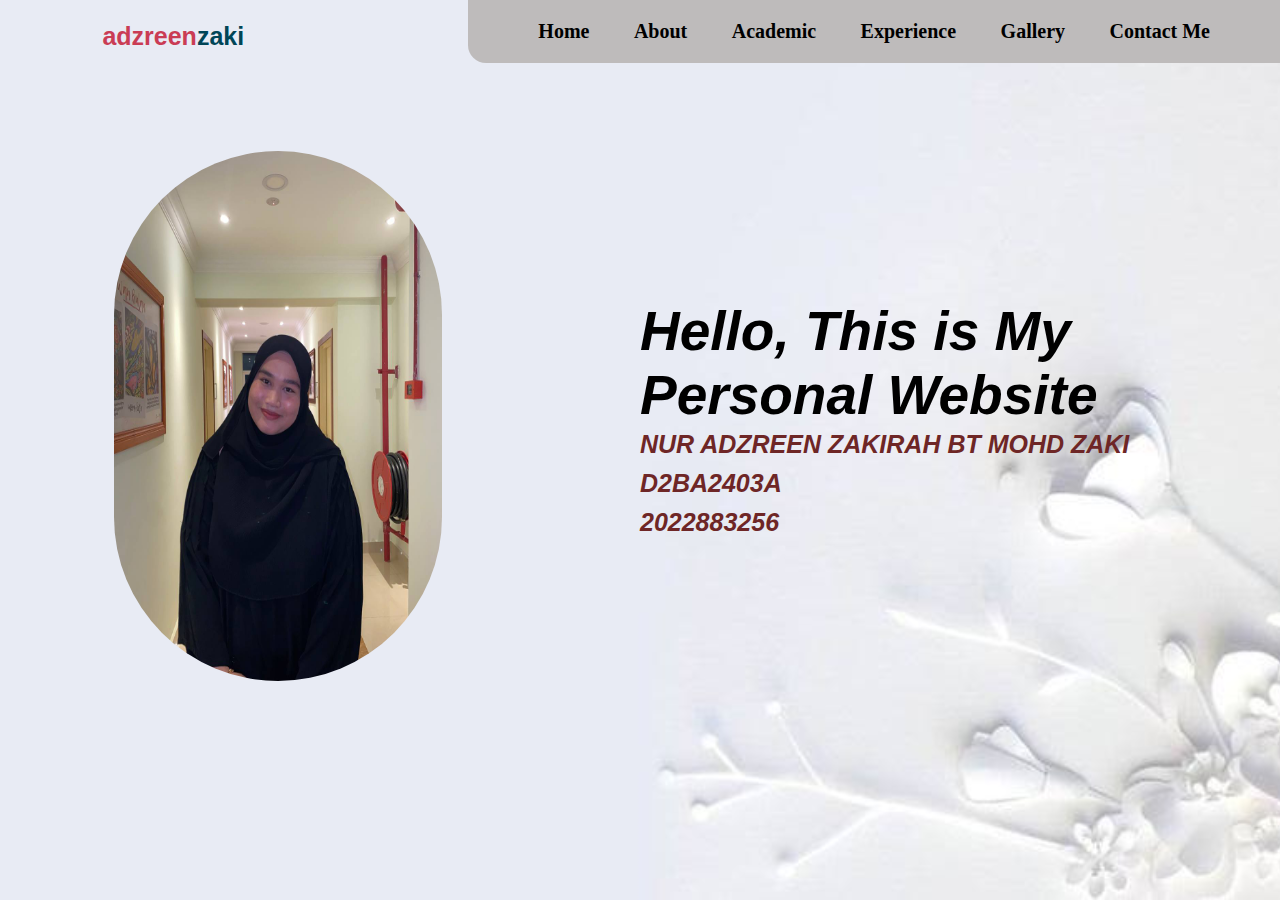
<file: ims last/index.html>
<!DOCTYPE html>
<html lang="en">
<head>
    <meta charset="UTF-8">
    <meta http-equiv="X-UA-Compatible" content="IE-edge">
    <meta name="viewport" content="width=device-width,initial-scale=1.0">
    <title>Personal Website</title>
    <link rel="stylesheet" href="style.css">
</head>
<body>
  
<div class="header">
    <nav>
      <a href="#" class="logo">adzreen<span>zaki</span></a>
      <div class="nav-links">
        <ul>
          <li><a href="index.html">Home</a></li>
          <li><a href="about.html">About</a></li>
          <li><a href="academic.html">Academic</a></li>
          <li><a href="experience.html">Experience</a></li>
          <li><a href="gallery.html">Gallery</a></li>
          <li><a href="contact.html">Contact Me</a></li>
        </ul>
      </div>
    </nav>
   
    <div class="left-sidebar"></div>
    <div class="left-sidebar"></div>
    <div class="row">
       <div class="left-col">
          <img src="images/Pic 1.jpg" height="530 " align="right-sidebar" width="600">
          <style>
            img{
              border-radius: 1000px;
              border:20px solid white(100, 169, 214);
            }
          </style>
          </div>
   <div class="right-col">
       <h1>Hello, This is My Personal Website </h1>
       <h2>NUR ADZREEN ZAKIRAH BT MOHD ZAKI</h2>
       <h2>D2BA2403A</h2>
       <h2>2022883256</h2>
    </div>
</body>
</html>
</file>
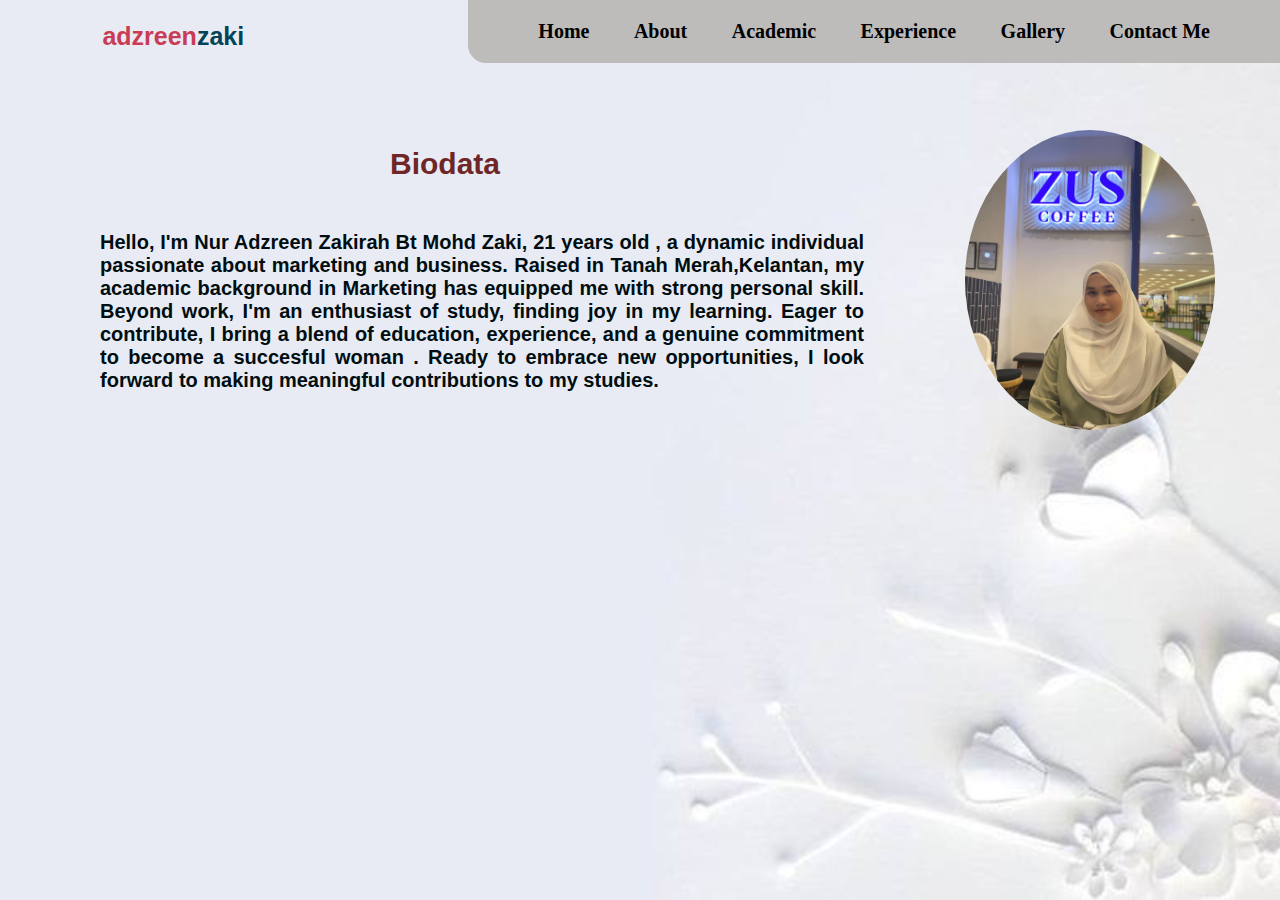
<file: ims last/about.html>
<!DOCTYPE html>
<html lang="en">
<head>
    <meta charset="UTF-8">
    <meta http-equiv="X-UA-Compatible" content="IE-edge">
    <meta name="viewport" content="width=device-width,initial-scale=1.0">
    <title>Personal Website</title>
    <link rel="stylesheet" href="style.css">
</head>
<body> 
  
  <section>
    <div class="header">
    <nav>
      
        <a href="#" class="logo">adzreen<span>zaki</span></a>
        <div class="nav-links">
          <ul>
            <li><a href="index.html">Home</a></li>
            <li><a href="about.html">About</a></li>
            <li><a href="academic.html">Academic</a></li>
            <li><a href="experience.html">Experience</a></li>
          <li><a href="gallery.html">Gallery</a></li>
            <li><a href="contact.html">Contact Me</a></li>
          </ul>
        </div>
      </nav>
  
  <section>
    <section class="about">
      <div class="about-text">
        <h2>Biodata</h2>
      <p>Hello, I'm Nur Adzreen Zakirah Bt Mohd Zaki, 21 years old , a dynamic individual passionate about marketing and business.
       Raised in Tanah Merah,Kelantan, my academic background in Marketing has equipped me with strong personal skill.
       Beyond work, I'm an enthusiast of study, finding joy in my learning. Eager to contribute, 
       I bring a blend of education, experience, and a genuine commitment to become a succesful woman .
       Ready to embrace new opportunities, I look forward to making meaningful contributions to my studies.</p>
        
      </div>
    <section class="about" id="about">
      <div class="about-img">
        <img src="images/photo_3_2024-01-16_19-10-48.jpg" alt="image-descriprion" height="300" width="250" >
        <style>
          img{
            border-radius: 50%;
            border:5px solid white(100, 169, 214);
            
          }
      
        </style>
        </div>
</file>
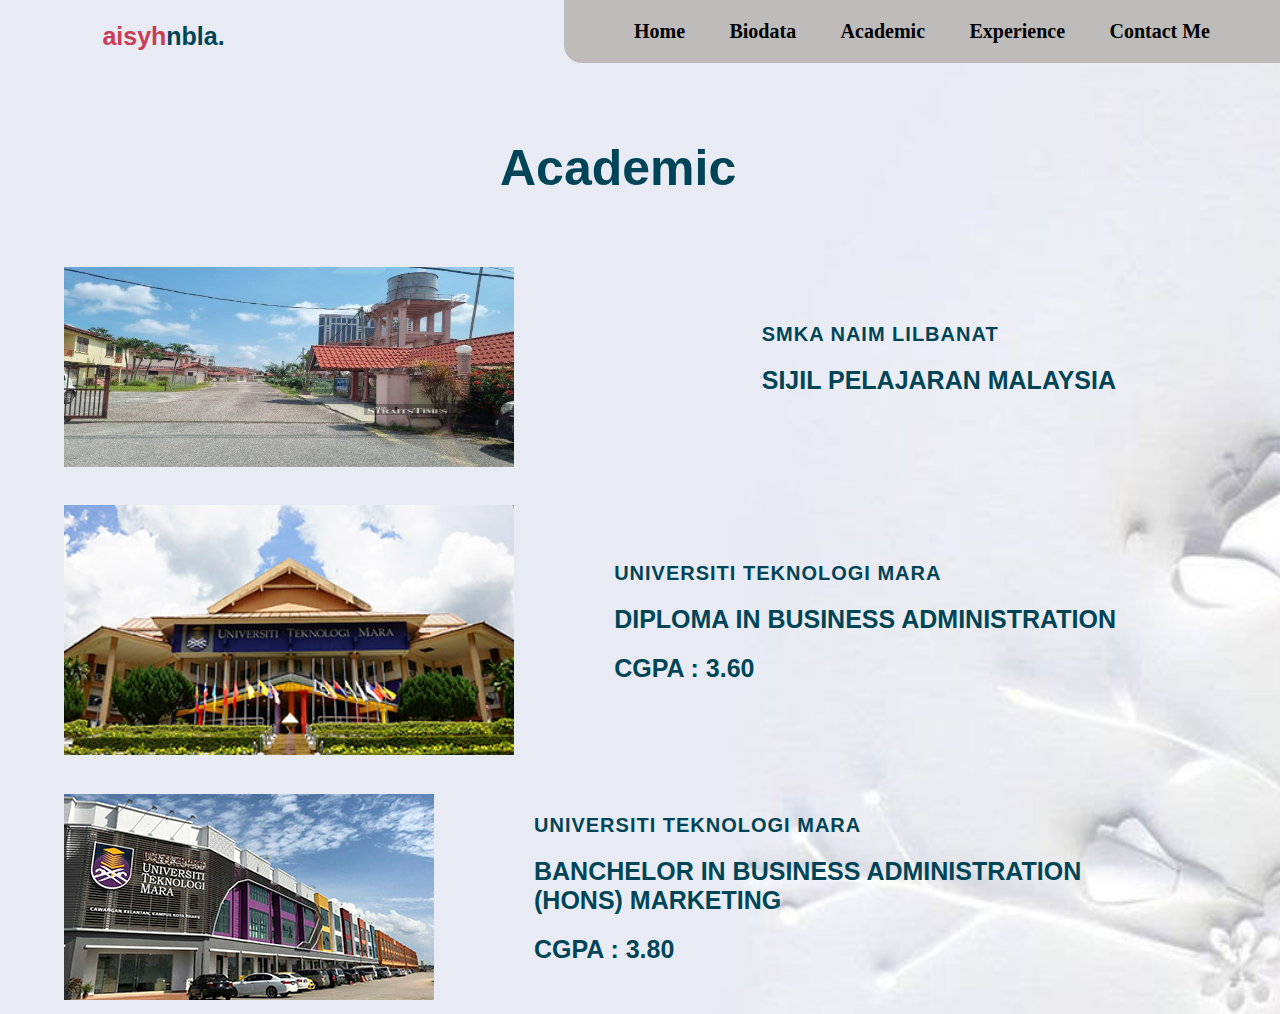
<file: ims last/academic.html>
<!DOCTYPE html>
<html lang="en">
<head>
    <meta charset="UTF-8">
    <meta http-equiv="X-UA-Compatible" content="IE-edge">
    <meta name="viewport" content="width=device-width,initial-scale=1.0">
    <title>Personal Website</title>
    <link rel="stylesheet" href="style.css">
</head>
<body> 


    <div class="header">
       <nav>
         <a href="#" class="logo">aisyh<span>nbla.</span></a>
         <div class="nav-links">
           <ul>
             <li><a href="index.html">Home</a></li>
             <li><a href="about.html">Biodata</a></li>
             <li><a href="academic.html">Academic</a></li>
             <li><a href="experience.html">Experience</a></li>
             <li><a href="contact.html">Contact Me</a></li>
           </ul>
         </div>
       </nav>
       
       <section>
        <section class="academic" id="academic">
            <div class="academic-text">
              <h2>Academic</h2>
           
            <section>
            <div class="academic-content">
              <div class="row image">
              <img src="images/sekolah.jpg" width="450" height="200"  >
              <div class="main-row">
                <div class="row-text">
                <h6>SMKA NAIM LILBANAT</h6>
                <p> SIJIL PELAJARAN MALAYSIA</p>
            </div>
            </section>

            <section>
              <div class="row image">
            <img src="images/feature1-mache.jpg" width="450" >
            <div class="main-row">
              <div class="row-text">
              <h6>UNIVERSITI TEKNOLOGI MARA</h6>
              <p>DIPLOMA IN BUSINESS ADMINISTRATION</p>
              <p>CGPA : 3.60 </p>
             </div>
            </section>

            <section>
              <div class="row image">
                <img src="images/feature1-kb.jpg" width="460" >
              <div class="main-row">
                <div class="row-text">
                <h6>UNIVERSITI TEKNOLOGI MARA</h6>
                <p>BANCHELOR IN BUSINESS ADMINISTRATION (HONS) MARKETING</p>
                <p>CGPA : 3.80</p>
                </div>
            </section>
</file>
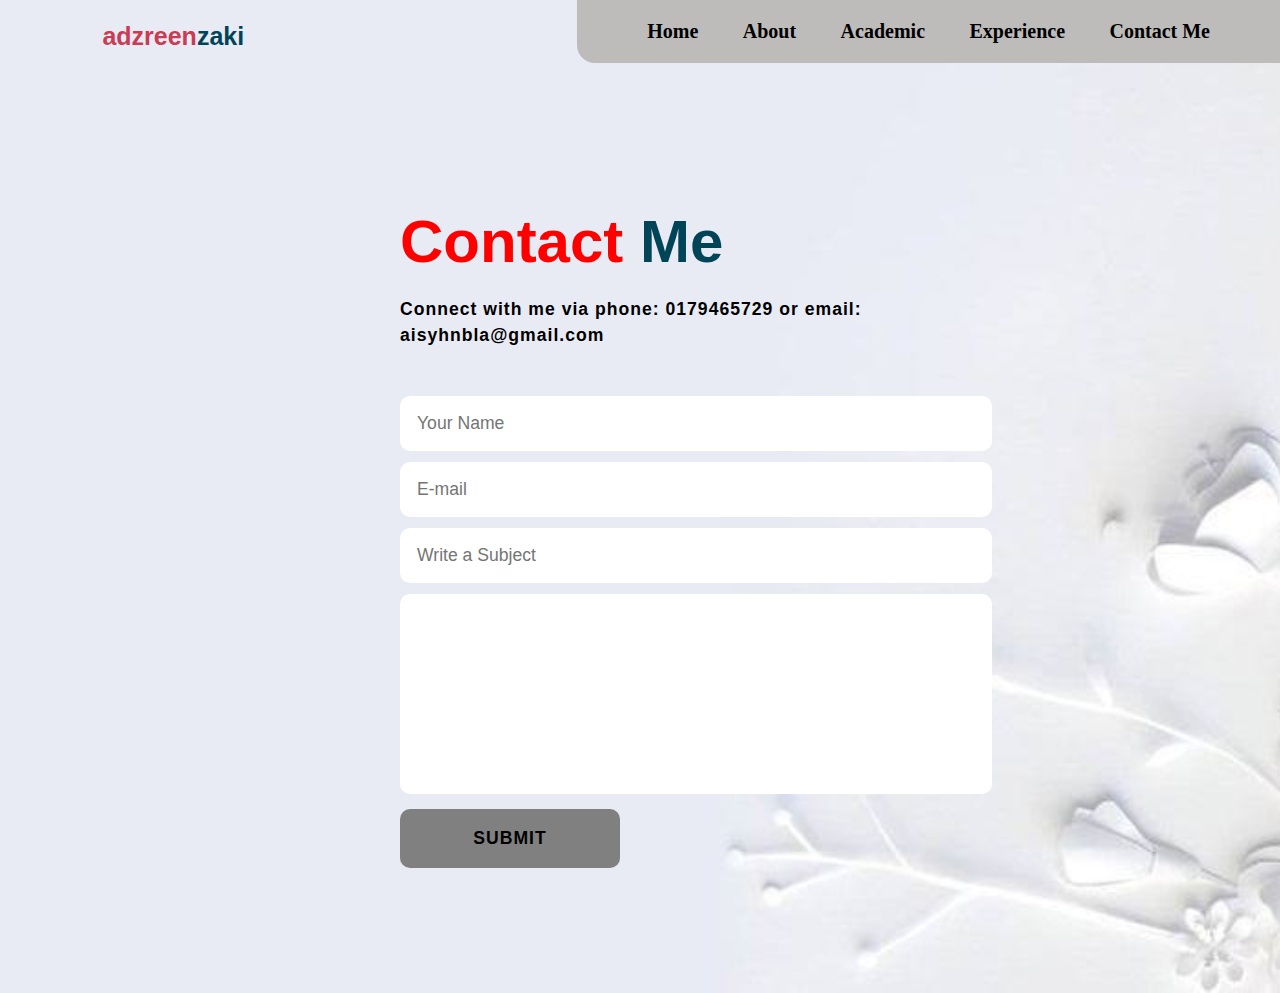
<file: ims last/contact.html>
<!DOCTYPE html>
<html lang="en">
<head>
    <meta charset="UTF-8">
    <meta http-equiv="X-UA-Compatible" content="IE-edge">
    <meta name="viewport" content="width=device-width,initial-scale=1.0">
    <title>Personal Website</title>
    <link rel="stylesheet" type="text/css" href="style.css">
 
    <link rel="preconnect" href="https://fonts.googleapis.com">
  <link rel="preconnect" href="https://fonts.gstatic.com" crossorigin>
  <link rel="https://fonts.googleapis.com/css2?
  family=Josefin+Sans:wght@100;200;300;400;500;600;700&display=swap" rel="stylesheet">

</head>
<body> 
    
    <section>
        <div class="header">
           <nav>
             <a href="#" class="logo">adzreen<span>zaki</span></a>
             <div class="nav-links">
               <ul>
                 <li><a href="index.html">Home</a></li>
                 <li><a href="about.html">About</a></li>
                 <li><a href="academic.html">Academic</a></li>
                 <li><a href="experience.html">Experience</a></li>
                 <li><a href="contact.html">Contact Me</a></li>
               </ul>
             </div>
           </nav>

           <section class="contact">
            <div class="contact-form">
                <h1>Contact <span> Me</span> </h1>
                <p>Connect with me via phone: 0179465729 or email: aisyhnbla@gmail.com</p>
                <form action="">
                    <input type="" placeholder="Your Name" required>
                    <input type="email" name="email" id="" placeholder="E-mail" required>
                    <input type="" placeholder="Write a Subject" required>
                    <textarea name="" id="" cols="30" rows="10" placeholder="Your Message" required>

                    </textarea>
                    <input type="submit" name="" value="Submit" class="btn">
                </form>
                </div>
                
                
                </div>
                 </section>
</file>
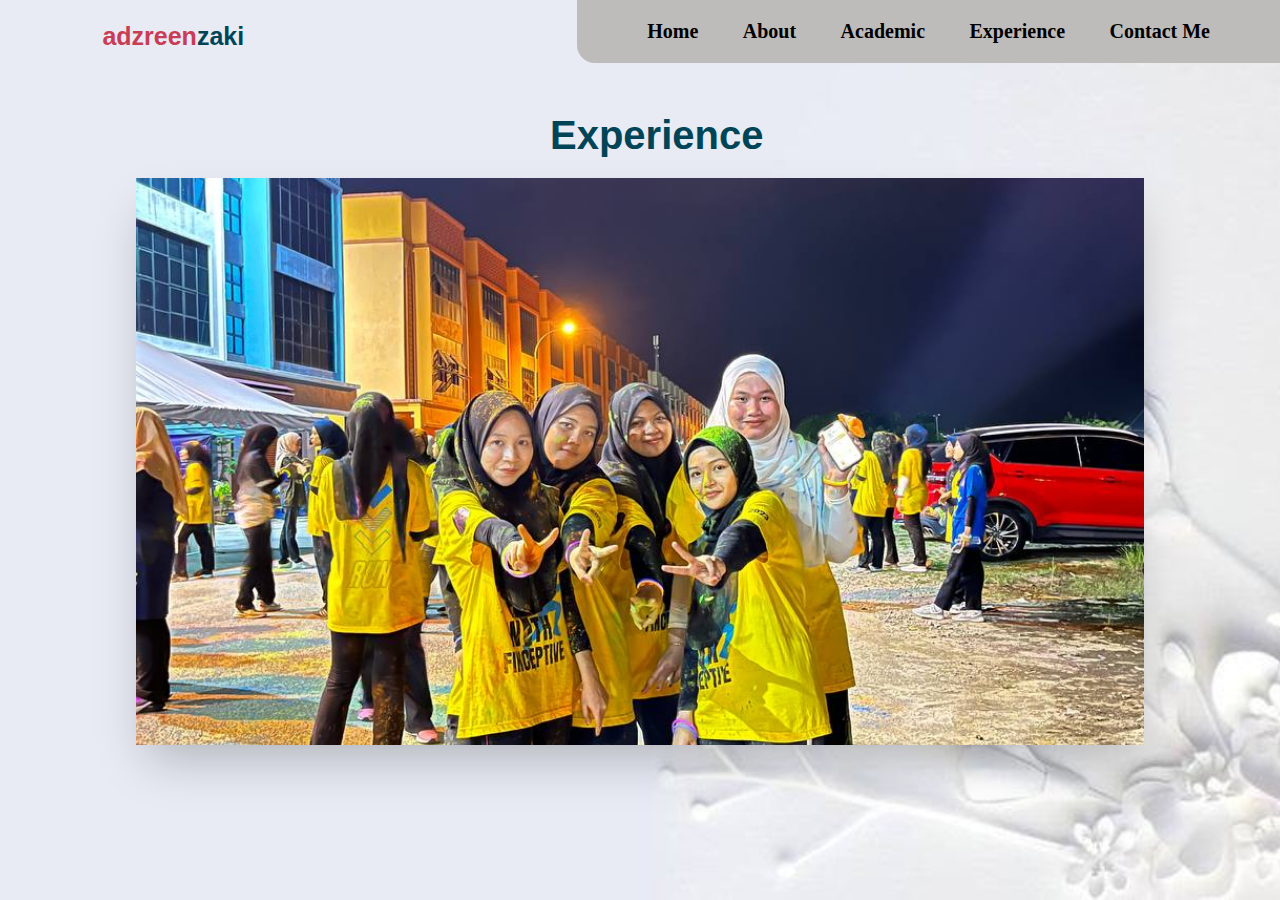
<file: ims last/experience.html>
<!DOCTYPE html>
<html lang="en">
<head>
    <meta charset="UTF-8">
    <meta http-equiv="X-UA-Compatible" content="IE-edge">
    <meta name="viewport" content="width=device-width,initial-scale=1.0">
    <title>Personal Website</title>
    <link rel="stylesheet" href="style.css">
</head>
<body> 

    <section>
      <div class="header">
       <nav>
             <a href="#" class="logo">adzreen<span>zaki</span></a>
             <div class="nav-links">
               <ul>
                 <li><a href="index.html">Home</a></li>
                 <li><a href="about.html">About</a></li>
                 <li><a href="academic.html">Academic</a></li>
                 <li><a href="experience.html">Experience</a></li>
                 <li><a href="contact.html">Contact Me</a></li>
               </ul>
             </div>
           </nav>
 
           <section class="experience">
              <div class="experience-text">
                <h2>Experience</h2>

            <div class=slider-wrapper> 
                <div class="slider"> 
                <img id="slide-1" src="images/color run.jpg">
                <img id="slide-2" src="images/gua ikan.jpg"> 
                <img id="slide-3" src="images/community service.jpg">  
                <img id="slide-4" src="images/enter uitm.jpg">
                <img id="slide-5" src="images/pipe res.jpg"> 
                </div> 
            </div>
            </section>
</file>
<file: ims last/style.css>
*{
    margin: 0;
    padding: 0;
    font-family: 'Poppins' , sans-serif;
    box-sizing: border-box;
}
.header{
    min-height: 100vh;
    width: 100%;
    background: url(images/bg.jpg);
    color: rgb(110, 38, 38);
    font-weight: bold;
    background-size: cover;
}

nav{
    display: flex;
    align-items: center;
    justify-content: space-between;
    position: relative;
    z-index: 1;
}

.logo{
    text-decoration: none;
    color: rgb(202, 60, 84);
    font-size: 25px;
    font-weight: bold;
    padding-top: 10px;
    padding-left: 8%;
}

.span{
    color: gray (255, 6, 130);
}

.nav-links{
    text-align: right;
    background: rgb(190, 187, 187);
    padding: 10px 50px;
    border-bottom-left-radius: 18px;
}

.nav-links ul li{
    display: inline-block;
    list-style: none;
    margin: 10px 20px; 
}

.nav-links ul li a{
    font-family: cursive;
    text-decoration: none;
    color: black;
    font-size: 20px;
    transition: 0.5s ease;
}

.nav-links ul li a:hover{
        color: whitesmoke;
}

.left-sidebar{
    width: 0%;
    height: 0%;
    position: absolute;
    left: 0;
    top: 0;
    background: black;
    border-bottom-right-radius: 30%;
    border-top-right-radius: 30%;
}

.row{
    padding:  0 5%;
    display:flex;
    align-items: flex-end;
    justify-content: space-between;
    position: relative;
    margin-top: 5%;
}

.left-col{
    flex-basis: 50%;
}

.right-col{
    flex-basis: 50%;
}

.left-col img {
    cursor: pointer;
    transition: transform 0.5s;
    margin:50px; 
    width: 57%;
}

.left-col img:hover {
    transform: translateY(-8PX);
}

.right-col h1{
    font-size: 55px;   
    font-weight: 600; 
    margin: 10px 0 3px;
    color: black;
    font-style:italic;
}

.right-col h2{
    font-size: 25px;   
    font-weight: 500;
    color: hotpink (179, 112, 112);
    margin-bottom: 10px;
    font-weight: bold;
    font-style: oblique;
}

.about{
    display: grid;
    grid-template-columns: repeat(auto-fit,minmax(17rem, auto));
    align-items: center;
    text-align: justify;
    font-style: sans-serif ;
    gap: 1.5rem;
    margin-top: 5%;
    width: 100%;
}

.about-img {
    border-radius: 12px;
    border: 20px;
    border: 1px solid transparent;
    padding:15px 20px;
    margin-bottom: 10px;
    margin: -15%;
    transition: transform 0.5s;
    flex-basis: 50%;
}

.about-text h2{
    font-size: 30px;
    color: black (0, 69, 87);
    font-weight: 700;
    margin: 20px 390px 50px;
    box-align: right;
    
}



.about-text p{
    font-size: 20px;
    color:rgb(1, 14, 17) ;
    align-items:center;
    font-weight: bold;
    margin: 5px 100px 30px;
}

.academic{
    display: grid;
    grid-template-columns: repeat(auto-fit,minmax(17rem, auto));
    align-items: center;
    gap: 1.5rem;
    margin-top: 4%;
    width: 100%;
    min-height: 100vh;
}

.academic-text h2{
    align-items: center;
    grid-template-columns: repeat(auto-fit, minmax(350px, auto));
    display:block;
    margin: 10px 500px 70px;
    font-size: 50px;
    color:  rgb(0, 69, 87);
}
.row text{
    display: flex;
    align-items: center;
    justify-content: space-between;
    margin-bottom: 1rem;
} 

.row p{
    font-size: 25px;
    font-weight: 700;
    margin: 5px 100px 20px;
    color: rgb(0, 69, 87);
}

.row h6{
    color: rgb(0, 69, 87);
    font-size: 20px;
    font-weight: bold;
    Letter-spacing: 1px;
    margin: 5px 100px 20px;
}

.section{
    padding: 40px 30%;
}

.contact{
    display: grid;
    grid-template-columns: repeat(2, 2fr);
    align-items: center;
    min-height: 100vh;
    width: 100%;
    height: 100%;
    grid-gap: 6rem;
    margin: 30px 400px 0px;
}

.contact-form h1{
    font-size: 60px;
    color: red;
    margin-bottom: 20px;
}

span{
    color: rgb(0, 69, 87) ;
}
.contact-form p{
    color: black;
    letter-spacing: 1px;
    line-height: 26px;
    font-size: 1.1rem;
    margin-bottom: 3.8rem;
    
}

.contact-form form{
    position:relative;
}

.contact-form form input,
form textarea{
    width: 100%;
    padding: 17px;
    border: none;
    outline: none;
    background: white;
    color: black;
    font-size:1.1rem;
    margin-bottom: 0.7rem;
    border-radius: 10px;
}
.contact-form textarea{
    resize: none;
    height: 200px;
}

.contact-form form .btn{
    display: inline-block;
    background: gray;
    font-size:1.1 rem;
    letter-spacing: 1px;
    text-transform: uppercase;
    font-weight: 600;
    border: 2px solid transparent;
    border-radius: 10px;
    width: 220px;
    transition: ease .20s;
    cursor: pointer;
}

.contact-form form.btn:hover{
    border: 2px solid;
    background: transparent;
    transform: scale(1.1);
}


.contact-form h1{
    font-size: 60px;
}

.contact-form p{
    margin-bottom: 3rem;
}





.list{
    margin-bottom: 12px;
}

.list li{
    margin-bottom: 12px;
}

.list li a{
    display:block;
    color: black;
    font-size: 14px;
    transition: all .45s ease;
}

.list li a:hover {
    color: black;
    transform: translateX(5px);
}

.slider-wrapper { 
    position: relative; 
    max-width:63rem; 
    margin: 0 auto; 
    margin-top: -430px;
    
}       

.experience-text h2{
    font-size: 40px;
    color: rgb(0, 69, 87) ;
    font-weight: 700;
    margin:  50px 550px 450px;
}

.slider { 
    display: flex; 
    aspect-ratio: 16 / 9; 
    overflow-x: auto; 
    scroll-snap-type: x mandatory; 
    scroll-behavior: smooth; 
    box-shadow: 0 1.5rem 3rem -0.75rem hsla(0, 0%, 0%, 0.25); 
} 
 
.slider img { 
    flex: 1 0 100%; 
    scroll-snap-align: start; 
    object-fit: cover; 
} 
 
.slider-nav { 
    display: flex; 
    column-gap: 1rem; 
    position: absolute; 
    bottom: 1.25rem; 
    left: 100%; 
    transform: translateX(-50%) 
} 
 
.slider-nav a { 
    width: 0.5rem; 
    height: 0.5rem; 
    border-radius: 50%; 
    background-color: black; 
    opacity: 0.75; 
    transition: opacity ease 250ms; 
} 
 
.row{ 
    margin-top: 3%; 
    display: flex; 
    justify-content: space-between; 
} 
 
h3{ 
    text-align:left; 
    font-weight: 600; 
    margin: 10px 0; 
} 
 
@media(max-width:500px) {
    .contact{ 
        flex-direction:column;
} 
}



.hero{
    display: flex;
    align-items: center;
    justify-content: center;
}

.form{
    width: 30px;
    max-width: 600px;
}

.input-group{
    margin-bottom: 10px 90px 50px;
    position: relative;
}

.input, textarea {
    width: 100%;
    padding: 10px;
    outline: 0;
    border: 1px solid black;
    color : black;
    background: transparent;
    font-size: 15px;
}

.label{
    height: 100%;
    position: absolute;
    left: 0;
    top: 0;
    padding: 10px;
    color: black;
    cursor: text;
    transition: 0.2s;
}
.button{
    padding: 10px 0;
    color: #fff;
    outline: none;
    background: transparent;
    width: 100%;
    cursor: pointer;
}
.input:focus~label,
.input:valid~label,
.textarea:focus~label,
.textarea:valid~label{
    top: -35px;
    font-size: 14px;
}
.row{
    display: flex;
    align-items: center;
    justify-content: space-between;
}
.row .input-group {
    flex-basis: 48%;
}
</file>
